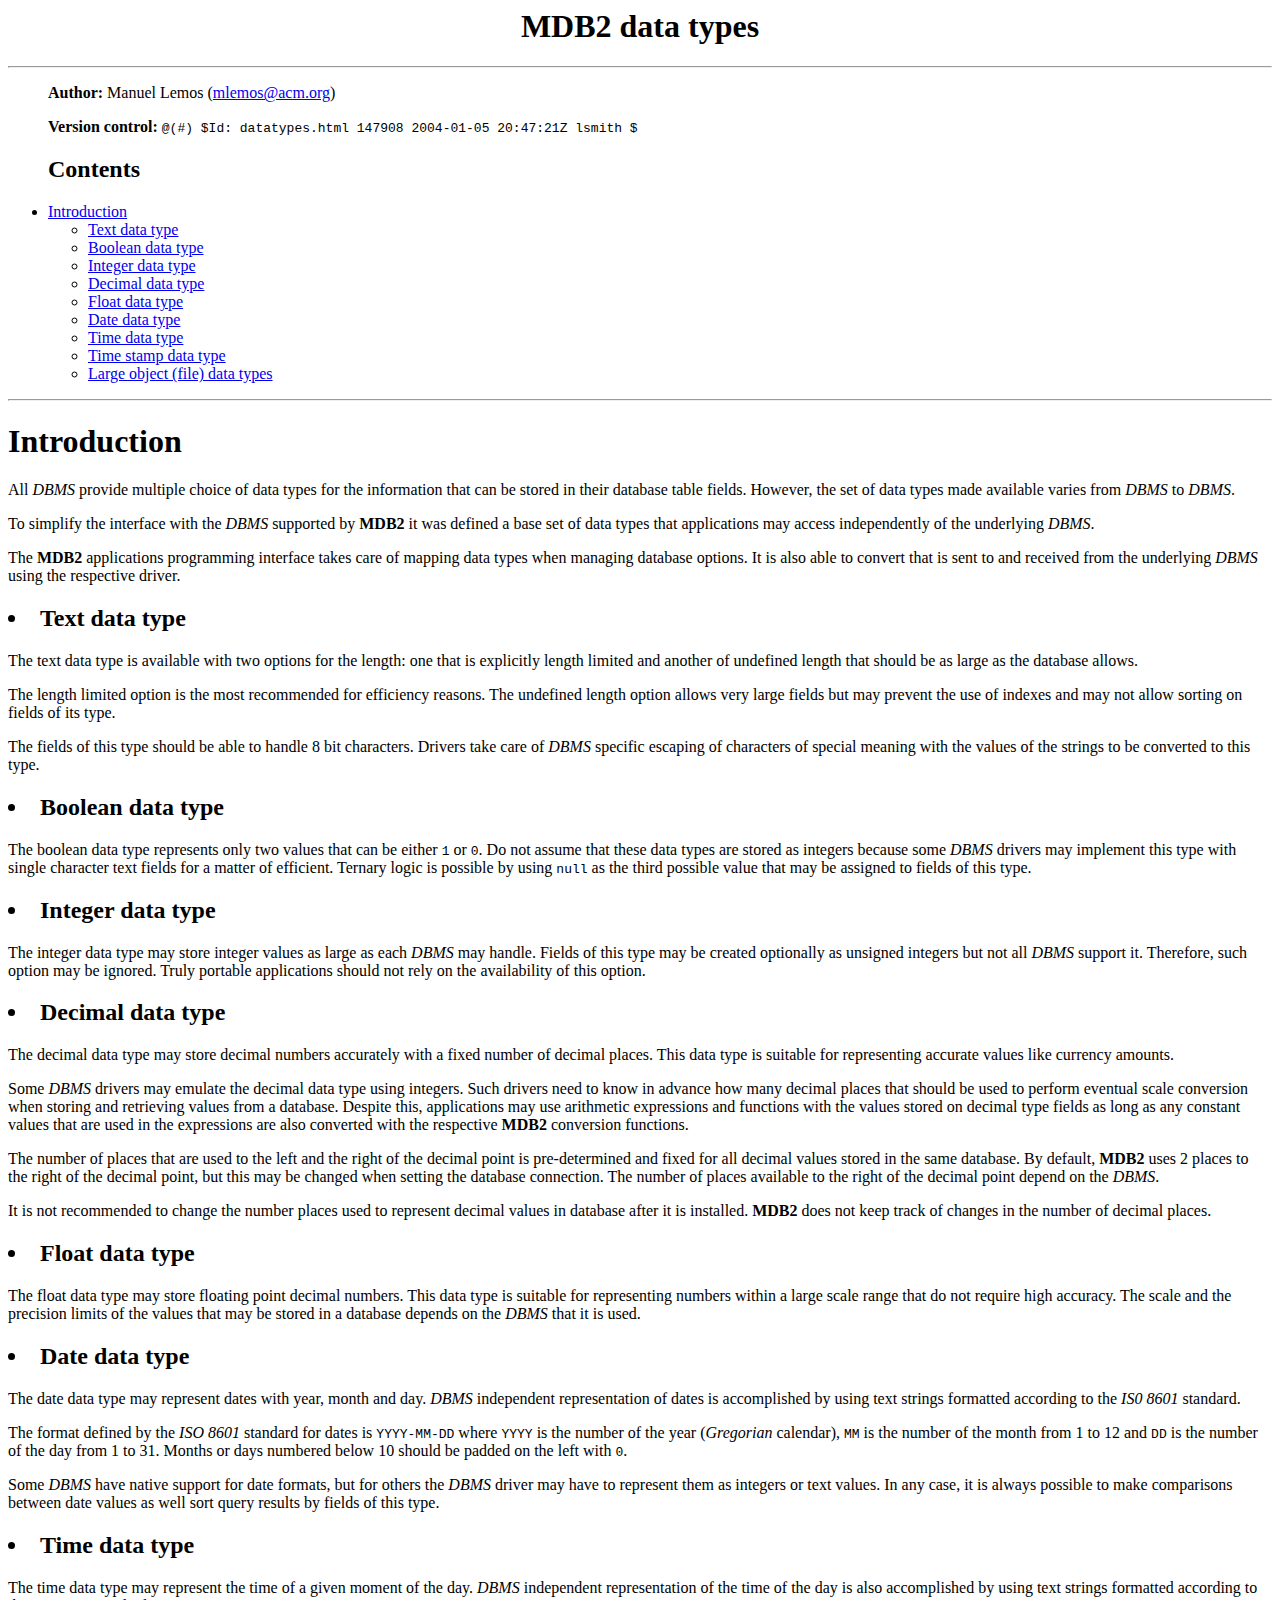
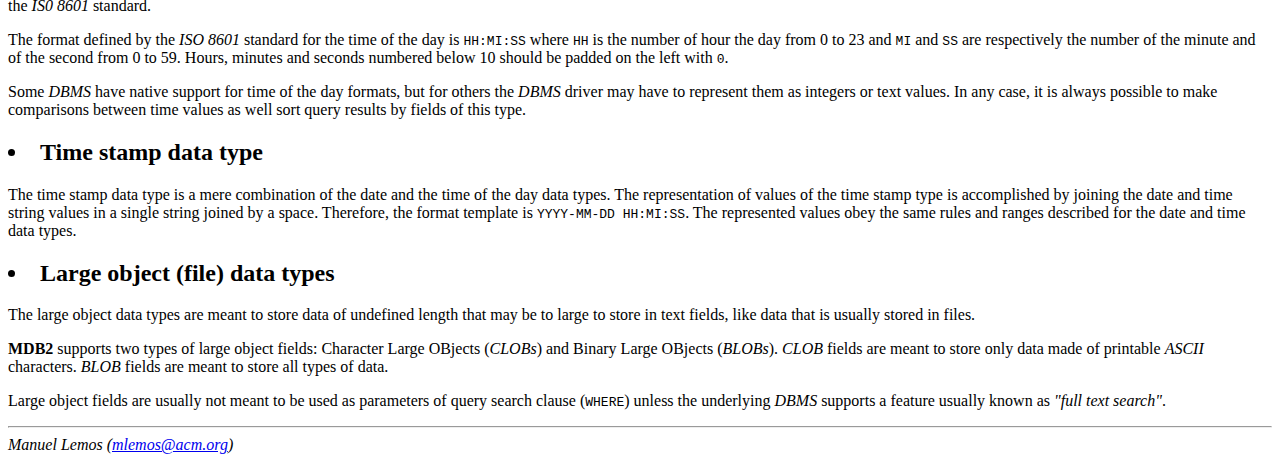
<file: peardb/MDB2-2.5.0b3/docs/datatypes.html>
<html>
<head>
<title>MDB2 data types</title>
</head>
<body>
<center><h1>MDB2 data types</h1></center>
<hr />
<ul>
<p><b>Author:</b> Manuel Lemos (<a href="mailto:mlemos@acm.org">mlemos@acm.org</a>)</p>
<p><b>Version control:</b> <tt>@(#) $Id: datatypes.html 147908 2004-01-05 20:47:21Z lsmith $</tt></p>
<h2>Contents</h2>
<li><a href="#4.0">Introduction</a></li>
<ul>
<li><a href="#5.1.1">Text data type</a></li>
<li><a href="#5.1.2">Boolean data type</a></li>
<li><a href="#5.1.3">Integer data type</a></li>
<li><a href="#5.1.4">Decimal data type</a></li>
<li><a href="#5.1.5">Float data type</a></li>
<li><a href="#5.1.6">Date data type</a></li>
<li><a href="#5.1.7">Time data type</a></li>
<li><a href="#5.1.8">Time stamp data type</a></li>
<li><a href="#5.1.9">Large object (file) data types</a></li>
</ul>
</ul>
</ul>
<hr />
<h1><a name="4.0">Introduction</a></h1>
<p>All <i>DBMS</i> provide multiple choice of data types for the information that can be stored in their database table fields.  However, the set of data types made available varies from <i>DBMS</i> to <i>DBMS</i>.</p>
<p>To simplify the interface with the <i>DBMS</i> supported by <b>MDB2</b> it was defined a base set of data types that applications may access independently of the underlying <i>DBMS</i>.</p>
<p>The <b>MDB2</b> applications programming interface takes care of mapping data types when managing database options.  It is also able to convert that is sent to and received from the underlying <i>DBMS</i> using the respective driver.</p>
<h2><li><a name="5.1.1">Text data type</a></li></h2>
<p>The text data type is available with two options for the length: one that is explicitly length limited and another of undefined length that should be as large as the database allows.</p>
<p>The length limited option is the most recommended for efficiency reasons.  The undefined length option allows very large fields but may prevent the use of indexes and may not allow sorting on fields of its type.</p>
<p>The fields of this type should be able to handle 8 bit characters.  Drivers take care of <i>DBMS</i> specific escaping of characters of special meaning with the values of the strings to be converted to this type.</p>
<h2><li><a name="5.1.2">Boolean data type</a></li></h2>
<p>The boolean data type represents only two values that can be either <tt>1</tt> or <tt>0</tt>.  Do not assume that these data types are stored as integers because some <i>DBMS</i> drivers may implement this type with single character text fields for a matter of efficient.  Ternary logic is possible by using <tt>null</tt> as the third possible value that may be assigned to fields of this type.</p>
<h2><li><a name="5.1.3">Integer data type</a></li></h2>
<p>The integer data type may store integer values as large as each <i>DBMS</i> may handle.  Fields of this type may be created optionally as unsigned integers but not all <i>DBMS</i> support it.  Therefore, such option may be ignored.  Truly portable applications should not rely on the availability of this option.</p>
<h2><li><a name="5.1.4">Decimal data type</a></li></h2>
<p>The decimal data type may store decimal numbers accurately with a fixed number of decimal places.  This data type is suitable for representing accurate values like currency amounts.</p>
<p>Some <i>DBMS</i> drivers may emulate the decimal data type using integers.  Such drivers need to know in advance how many decimal places that should be used to perform eventual scale conversion when storing and retrieving values from a database. Despite this, applications may use arithmetic expressions and functions with the values stored on decimal type fields as long as any constant values that are used in the expressions are also converted with the respective <b>MDB2</b> conversion functions.</p>
<p>The number of places that are used to the left and the right of the decimal point is pre-determined and fixed for all decimal values stored in the same database.  By default, <b>MDB2</b> uses 2 places to the right of the decimal point, but this may be changed when setting the database connection.  The number of places available to the right of the decimal point depend on the <i>DBMS</i>.</p>
<p>It is not recommended to change the number places used to represent decimal values in database after it is installed. <b>MDB2</b> does not keep track of changes in the number of decimal places.</p>
<h2><li><a name="5.1.5">Float data type</a></li></h2>
<p>The float data type may store floating point decimal numbers. This data type is suitable for representing numbers within a large scale range that do not require high accuracy.  The scale and the precision limits of the values that may be stored in a database depends on the <i>DBMS</i> that it is used.</p>
<h2><li><a name="5.1.6">Date data type</a></li></h2>
<p>The date data type may represent dates with year, month and day.  <i>DBMS</i> independent representation of dates is accomplished by using text strings formatted according to the <i>IS0 8601</i> standard.</p>
<p>The format defined by the <i>ISO 8601</i> standard for dates is <tt>YYYY-MM-DD</tt> where <tt>YYYY</tt> is the number of the year (<i>Gregorian</i> calendar), <tt>MM</tt> is the number of the month from 1 to 12 and <tt>DD</tt> is the number of the day from 1 to 31.  Months or days numbered below 10 should be padded on the left with <tt>0</tt>.</p>
<p>Some <i>DBMS</i> have native support for date formats, but for others the <i>DBMS</i> driver may have to represent them as integers or text values.  In any case, it is always possible to make comparisons between date values as well sort query results by fields of this type.</p>
<h2><li><a name="5.1.7">Time data type</a></li></h2>
<p>The time data type may represent the time of a given moment of the day.  <i>DBMS</i> independent representation of the time of the day is also accomplished by using text strings formatted according to the <i>IS0 8601</i> standard.</p>
<p>The format defined by the <i>ISO 8601</i> standard for the time of the day is <tt>HH:MI:SS</tt> where <tt>HH</tt> is the number of hour the day from 0 to 23 and <tt>MI</tt> and <tt>SS</tt> are respectively the number of the minute and of the second from 0 to 59.  Hours, minutes and seconds numbered below 10 should be padded on the left with <tt>0</tt>.</p>
<p>Some <i>DBMS</i> have native support for time of the day formats, but for others the <i>DBMS</i> driver may have to represent them as integers or text values.  In any case, it is always possible to make comparisons between time values as well sort query results by fields of this type.</p>
<h2><li><a name="5.1.8">Time stamp data type</a></li></h2>
<p>The time stamp data type is a mere combination of the date and the time of the day data types.  The representation of values of the time stamp type is accomplished by joining the date and time string values in a single string joined by a space.  Therefore, the format template is <tt>YYYY-MM-DD HH:MI:SS</tt>.  The represented values obey the same rules and ranges described for the date and time data types.</p>
<h2><li><a name="5.1.9">Large object (file) data types</a></li></h2>
<p>The large object data types are meant to store data of undefined length that may be to large to store in text fields, like data that is usually stored in files.</p>
<p><b>MDB2</b> supports two types of large object fields: Character Large OBjects (<i>CLOBs</i>) and Binary Large OBjects (<i>BLOBs</i>). <i>CLOB</i> fields are meant to store only data made of printable <i>ASCII</i> characters. <i>BLOB</i> fields are meant to store all types of data.</p>
<p>Large object fields are usually not meant to be used as parameters of query search clause (<tt>WHERE</tt>) unless the underlying <i>DBMS</i> supports a feature usually known as <i>&quot;full text search&quot;</i>.</p>
</ul>
<hr />
<address>Manuel Lemos (<a href="mailto:mlemos@acm.org">mlemos@acm.org</a>)</address>
</body>
</html>
</file>
